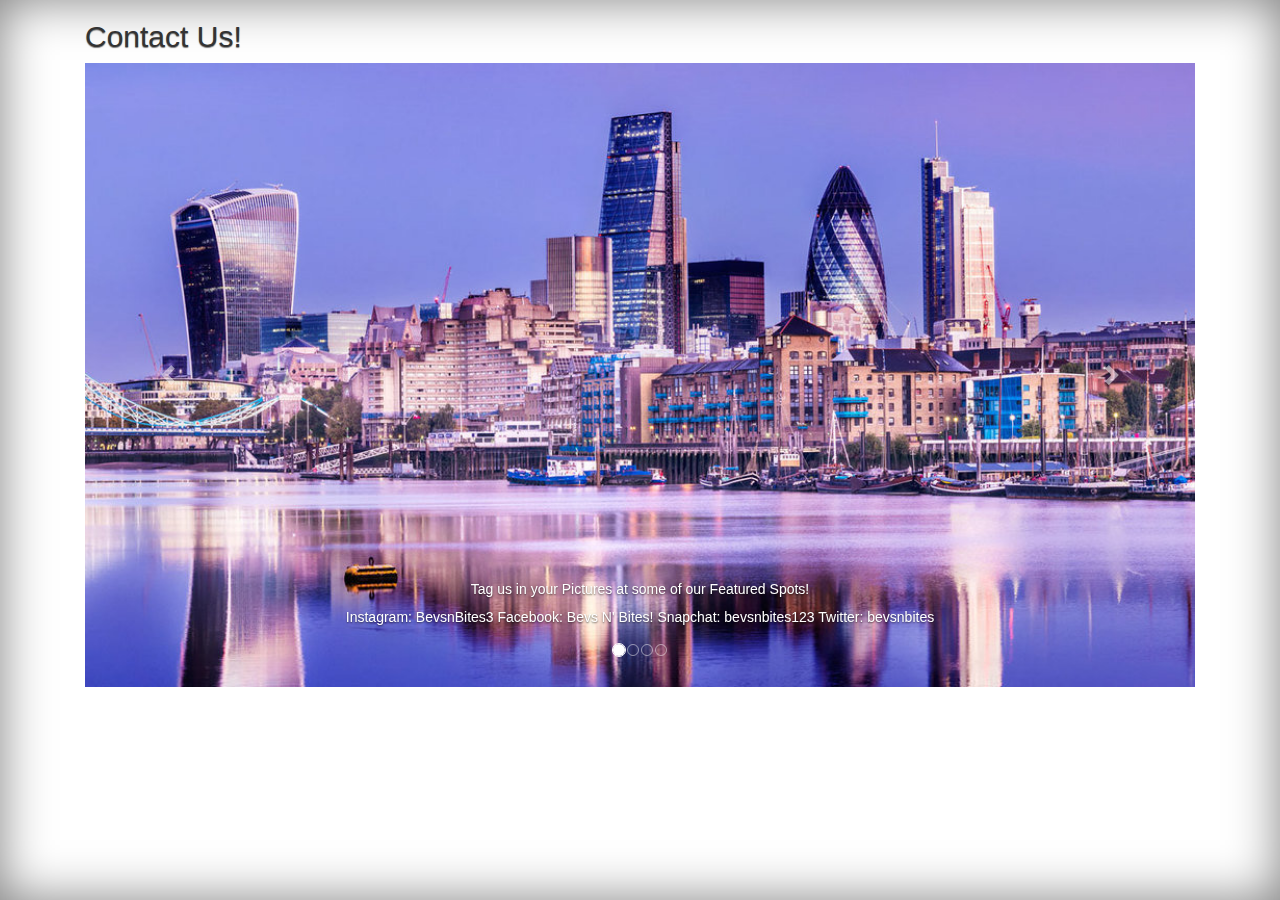
<file: aboutus.html>
<html lang="en">
<head>
  <link rel="stylesheet" href="https://stackpath.bootstrapcdn.com/bootstrap/4.3.1/css/bootstrap.min.css" integrity="sha384-ggOyR0iXCbMQv3Xipma34MD+dH/1fQ784/j6cY/iJTQUOhcWr7x9JvoRxT2MZw1T" crossorigin="anonymous">
  <link rel= "stylesheet" href="Styles/cover-styles.css"/>
  <title>Bars</title>
  <meta charset="utf-8">
  <meta name="viewport" content="width=device-width, initial-scale=1">
  <link rel="stylesheet" href="https://maxcdn.bootstrapcdn.com/bootstrap/3.4.0/css/bootstrap.min.css">
  <script src="https://ajax.googleapis.com/ajax/libs/jquery/3.3.1/jquery.min.js"></script>
  <script src="https://maxcdn.bootstrapcdn.com/bootstrap/3.4.0/js/bootstrap.min.js"></script>
</head>
<body>
  <div class="container">
    <h2>Contact Us!</h2>
    <div id="myCarousel" class="carousel slide" data-ride="carousel">
      <!-- Indicators -->
      <ol class="carousel-indicators">
        <li data-target="#myCarousel" data-slide-to="0" class="active"></li>
        <li data-target="#myCarousel" data-slide-to="1"></li>
        <li data-target="#myCarousel" data-slide-to="2"></li>
        <li data-target="#myCarousel" data-slide-to="3"></li>
      </ol>

      <div class="carousel-inner">
        <div class="carousel-item active">
          <img class="d-block w-100" src="./Images/londoncontact.jpg" alt="First slide">
          <div class="carousel-caption d-none d-md-block">
            <h5>Tag us in your Pictures at some of our Featured Spots!</h5>
            <p>Instagram: BevsnBites3 Facebook: Bevs N' Bites! Snapchat: bevsnbites123 Twitter: bevsnbites</p>
          </div>
        </div>
        <div class="carousel-item">
          <img class="d-block w-100" src="./Images/londonpic3.jpg" alt="Second slide">
        </div>
        <div class="carousel-item">
          <img class="d-block w-100" src="./Images/wetherspoons.jpg" alt="Third slide">
        </div>

      <a class="carousel-control-prev" href="#carouselExampleIndicators" role="button" data-slide="prev">
        <span class="carousel-control-prev-icon" aria-hidden="true"></span>
        <span class="sr-only">Previous</span>
      </a>
      <a class="carousel-control-next" href="#carouselExampleIndicators" role="button" data-slide="next">
        <span class="carousel-control-next-icon" aria-hidden="true"></span>
        <span class="sr-only">Next</span>
      </a>
    </div>
  </body>
  </html>
</file>
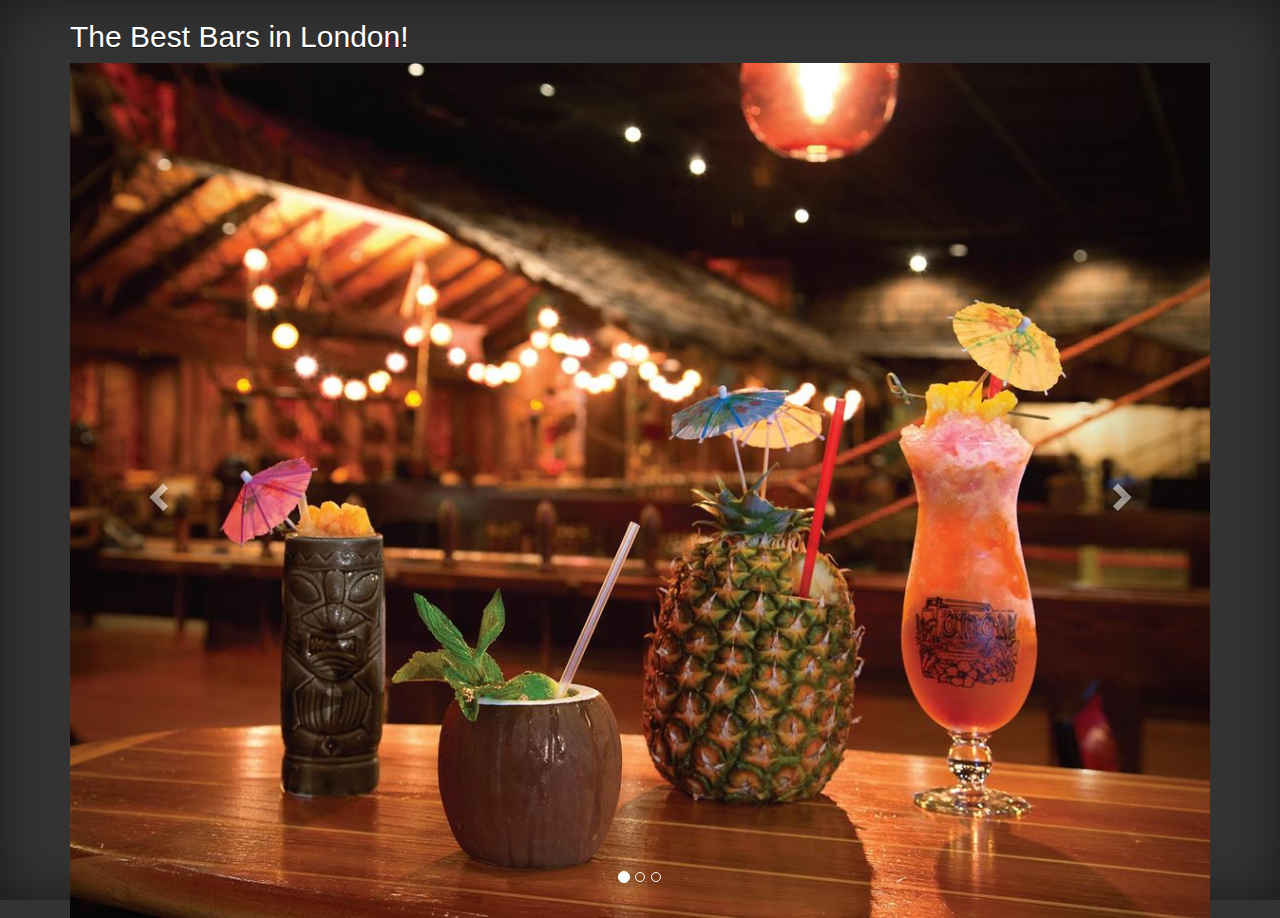
<file: bars.html>
<html lang="en">
  <head>
    <title>Restaurants</title>
    <meta charset="utf-8">
    <meta name="viewport" content="width=device-width, initial-scale=1">
        <link rel="stylesheet" href="https://maxcdn.bootstrapcdn.com/bootstrap/3.4.0/css/bootstrap.min.css">
    <script src="https://ajax.googleapis.com/ajax/libs/jquery/3.3.1/jquery.min.js"></script>
    <script src="https://maxcdn.bootstrapcdn.com/bootstrap/3.4.0/js/bootstrap.min.js"></script>
        <link rel= "stylesheet" href="Styles/cover-styles.css"/>
  </head>
  <body>
    <div class="container">
      <h2>The Best Bars in London!</h2>
      <div id="myCarousel" class="carousel slide" data-ride="carousel">
          <!-- Carousel indicators -->
          <ol class="carousel-indicators">
              <li data-target="#myCarousel" data-slide-to="0" class="active"></li>
              <li data-target="#myCarousel" data-slide-to="1"></li>
              <li data-target="#myCarousel" data-slide-to="2"></li>
          </ol>
          <!-- Wrapper for carousel items -->
          <div class="carousel-inner">
              <div class="item active">
                  <img src="./Images/londonbar1.jpg" alt="Bar 1">
              </div>
              <div class="item">
                  <img src="./Images/barr2.jpg" alt="More Bars!">
              </div>
              <div class="item">
                  <img src="./Images/bar3.jpg" alt="More Drinks!">
              </div>

          <!-- Carousel controls -->
          <a class="carousel-control left" href="#myCarousel" data-slide="prev">
              <span class="glyphicon glyphicon-chevron-left"></span>
          </a>
          <a class="carousel-control right" href="#myCarousel" data-slide="next">
              <span class="glyphicon glyphicon-chevron-right"></span>
          </a>
            </div>
      </div>
</div>
</body>
</html>
</file>
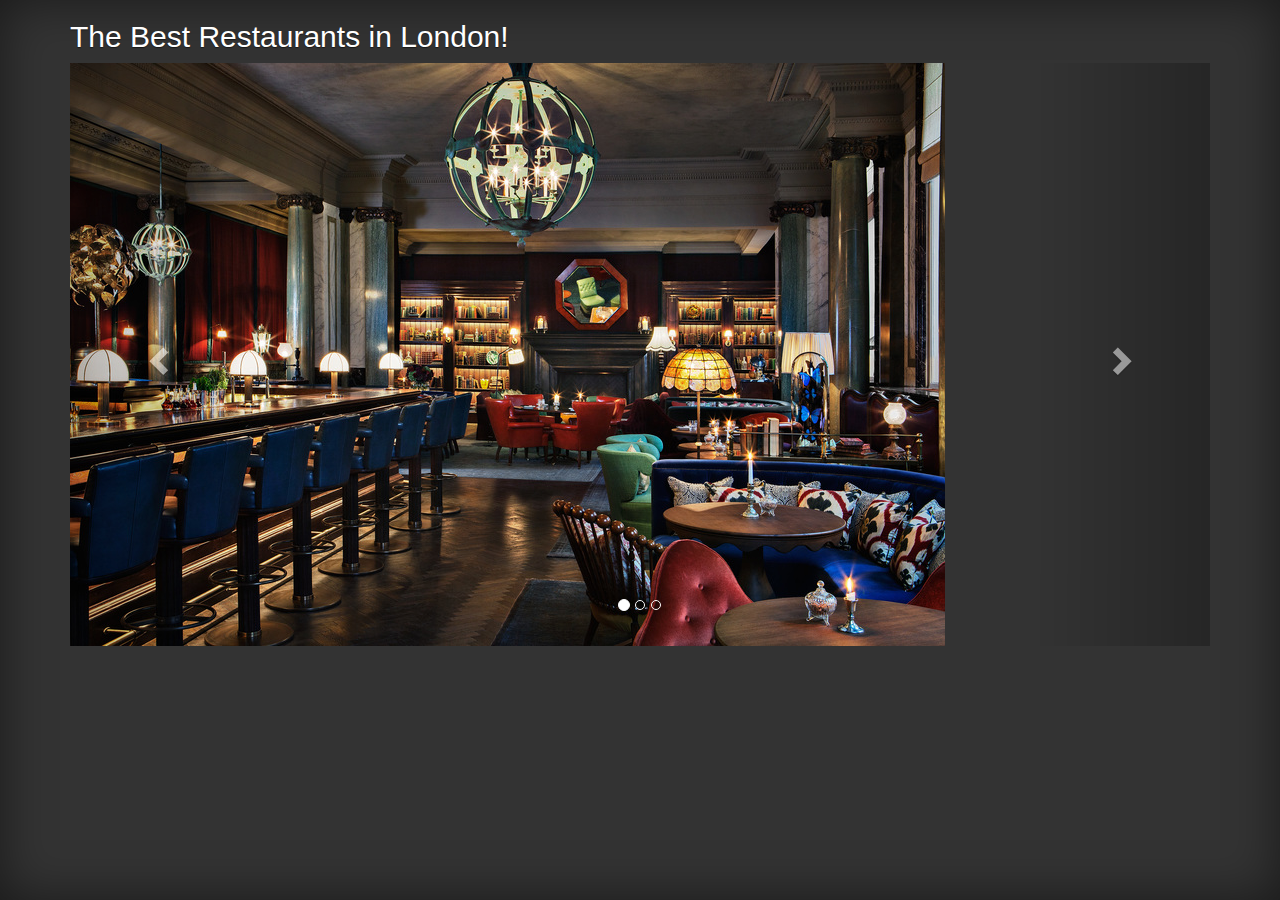
<file: restaurants.html>
<html lang="en">
  <head>
    <title>Restaurants</title>
    <meta charset="utf-8">
    <meta name="viewport" content="width=device-width, initial-scale=1">
        <link rel="stylesheet" href="https://maxcdn.bootstrapcdn.com/bootstrap/3.4.0/css/bootstrap.min.css">
    <script src="https://ajax.googleapis.com/ajax/libs/jquery/3.3.1/jquery.min.js"></script>
    <script src="https://maxcdn.bootstrapcdn.com/bootstrap/3.4.0/js/bootstrap.min.js"></script>
        <link rel= "stylesheet" href="Styles/cover-styles.css"/>
  </head>
  <body>
    <div class="container">
      <h2>The Best Restaurants in London!</h2>
      <div id="myCarousel" class="carousel slide" data-ride="carousel">
          <!-- Carousel indicators -->
          <ol class="carousel-indicators">
              <li data-target="#myCarousel" data-slide-to="0" class="active"></li>
              <li data-target="#myCarousel" data-slide-to="1"></li>
              <li data-target="#myCarousel" data-slide-to="2"></li>
          </ol>
          <!-- Wrapper for carousel items -->
          <div class="carousel-inner">
              <div class="item active">
                  <img src="./Images/londonpic3.jpg" alt="Roof-Top Restaurants">
              </div>
              <div class="item">
                  <img src="./Images/londonpic1.jpg" alt="Up-Market Restaurants!">
              </div>
              <div class="item">
                  <img src="./Images/wetherspoons.jpg" alt="Everyone Loves Spoons!">
              </div>

          <!-- Carousel controls -->
          <a class="carousel-control left" href="#myCarousel" data-slide="prev">
              <span class="glyphicon glyphicon-chevron-left"></span>
          </a>
          <a class="carousel-control right" href="#myCarousel" data-slide="next">
              <span class="glyphicon glyphicon-chevron-right"></span>
          </a>
            </div>
      </div>
</div>
</body>
</html>
</file>
<file: Styles/cover-styles.css>
/*
 * Globals
 */

/* Links */
a,
a:focus,
a:hover {
  color: #fff;
}

/* Custom default button */
.btn-secondary,
.btn-secondary:hover,
.btn-secondary:focus {
  color: #333;
  text-shadow: none; /* Prevent inheritance from `body` */
  background-color: #fff;
  border: .05rem solid #fff;
}


/*
 * Base structure
 */

html,
body {
  height: 100%;
  background-color: #333;
}

body {
  display: -ms-flexbox;
  display: flex;
  color: #fff;
  text-shadow: 0 .05rem .1rem rgba(0, 0, 0, .5);
  box-shadow: inset 0 0 5rem rgba(0, 0, 0, .5);
}

.cover-container {
  max-width: 42em;
}


/*
 * Header
 */
.masthead {
  margin-bottom: 2rem;
}

.masthead-brand {
  margin-bottom: 0;
}

.nav-masthead .nav-link {
  padding: .25rem 0;
  font-weight: 900;
  color: white;
  background-color: transparent;
  border-bottom: .25rem solid transparent;
}

.nav-masthead .nav-link:hover,
.nav-masthead .nav-link:focus {
  border-bottom-color: rgba(255, 255, 255, .25);
}

.nav-masthead .nav-link + .nav-link {
  margin-left: 1rem;
  color: white;
}

.nav-masthead .active {
  color: #fff;
  border-bottom-color: #fff;
}

@media (min-width: 48em) {
  .masthead-brand {
    float: left;
  }
  .nav-masthead {
    float: right;
  }
}


/*
 * Cover
 */
.cover {
  padding: 0 1.5rem;
}
.cover .btn-lg {
  padding: .75rem 1.25rem;
  font-weight: 700;
}


/*
 * Footer
 */
.mastfoot {
  color: rgba(255, 255, 255, .5);
}
</file>
